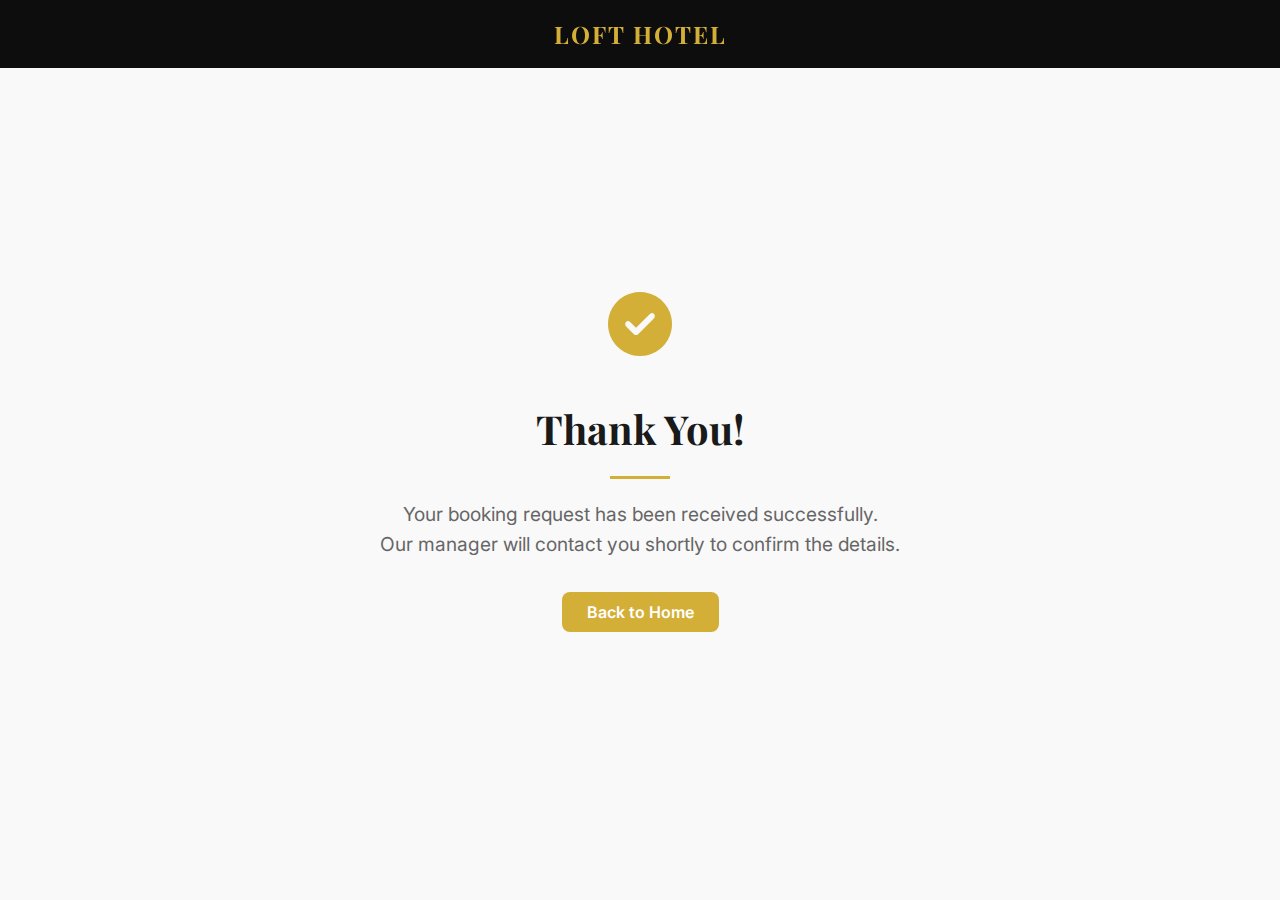
<file: success.html>
<!DOCTYPE html>
<html lang="en">
  <head>
    <meta charset="UTF-8" />
    <meta name="viewport" content="width=device-width, initial-scale=1.0" />
    <title>Booking Confirmed | LOFT HOTEL</title>

    <link rel="preconnect" href="https://fonts.googleapis.com" />
    <link rel="preconnect" href="https://fonts.gstatic.com" crossorigin />
    <link
      href="https://fonts.googleapis.com/css2?family=Playfair+Display:wght@500;700&family=Inter:wght@400;600&display=swap"
      rel="stylesheet"
    />

    <link rel="stylesheet" href="css/styles.css" />
    <link rel="icon" type="image/svg+xml" href="images/logo-hotel.svg" />

    <link
      rel="stylesheet"
      href="https://cdnjs.cloudflare.com/ajax/libs/font-awesome/6.4.0/css/all.min.css"
    />
  </head>
  <body>
    <header
      class="header"
      style="background-color: rgba(0, 0, 0, 0.95); padding: 15px 0"
    >
      <div class="container header_container" style="justify-content: center">
        <a href="index.html" class="logo">Loft hotel</a>
      </div>
    </header>

    <section
      style="
        height: 100vh;
        display: flex;
        align-items: center;
        justify-content: center;
        text-align: center;
        background-color: var(--bg-light);
      "
    >
      <div class="container" data-aos="fade-up">
        <div
          style="
            font-size: 4rem;
            color: var(--primary-color);
            margin-bottom: 20px;
          "
        >
          <i class="fas fa-check-circle"></i>
        </div>

        <h1 class="section-title" style="margin-bottom: 20px">Thank You!</h1>

        <p
          style="
            font-size: 1.2rem;
            margin-bottom: 40px;
            color: var(--text-light);
            max-width: 600px;
            margin-left: auto;
            margin-right: auto;
          "
        >
          Your booking request has been received successfully. <br />
          Our manager will contact you shortly to confirm the details.
        </p>

        <a href="index.html" class="btn-primary">Back to Home</a>
      </div>
    </section>

    <script src="https://unpkg.com/aos@2.3.1/dist/aos.js"></script>
    <script>
      AOS.init({ duration: 1000, once: true });
    </script>
  </body>
</html>
</file>
<file: css/styles.css>
/* =========================================
   1. VARIABLES & RESET
   ========================================= */
:root {
  --primary-color: #d4af37;
  --primary-dark: #b4932a;
  --text-dark: #1a1a1a;
  --text-light: #666;
  --bg-light: #f9f9f9;
  --white: #ffffff;
  --black: #000000;
  --font-serif: "Playfair Display", serif;
  --font-sans: "Inter", sans-serif;
  --transition: all 0.3s ease;
  --shadow: 0 5px 15px rgba(0, 0, 0, 0.1);
  --radius: 8px;
}

* {
  margin: 0;
  padding: 0;
  box-sizing: border-box;
}

html {
  scroll-behavior: smooth;
}

body {
  font-family: var(--font-sans);
  color: var(--text-dark);
  line-height: 1.6;
  background-color: var(--white);
}

a {
  text-decoration: none;
  color: inherit;
  transition: var(--transition);
}

ul {
  list-style: none;
}

img {
  max-width: 100%;
  display: block;
}

.sr-only {
  position: absolute;
  width: 1px;
  height: 1px;
  padding: 0;
  margin: -1px;
  overflow: hidden;
  clip: rect(0, 0, 0, 0);
  border: 0;
}

/* =========================================
   2. LAYOUT & CONTAINERS
   ========================================= */
.container {
  max-width: 1200px;
  margin: 0 auto;
  padding: 0 20px;
}

section {
  padding: 80px 0;
}

.section-title {
  font-family: var(--font-serif);
  font-size: 2.5rem;
  text-align: center;
  margin-bottom: 3rem;
  color: var(--text-dark);
  position: relative;
  display: inline-block;
  width: 100%;
}

.section-title::after {
  content: "";
  display: block;
  width: 60px;
  height: 3px;
  background-color: var(--primary-color);
  margin: 15px auto 0;
}

/* =========================================
   3. HEADER & NAVIGATION
   ========================================= */
.header {
  position: fixed;
  top: 0;
  left: 0;
  width: 100%;
  background-color: rgba(0, 0, 0, 0.9);
  padding: 15px 0;
  z-index: 1000;
  transition: var(--transition);
}

.header_container {
  display: flex;
  justify-content: space-between;
  align-items: center;
}

.logo {
  font-family: var(--font-serif);
  font-size: 1.5rem;
  font-weight: 700;
  color: var(--primary-color);
  letter-spacing: 2px;
  text-transform: uppercase;
}

.nav-list {
  display: flex;
  gap: 30px;
  align-items: center;
}

.nav-list a {
  color: var(--white);
  font-size: 0.95rem;
  font-weight: 500;
  text-transform: uppercase;
  letter-spacing: 1px;
}

.nav-list a:hover {
  color: var(--primary-color);
}

.btn-primary {
  background-color: var(--primary-color);
  color: var(--white) !important;
  padding: 10px 25px;
  border-radius: var(--radius);
  font-weight: 600;
}

.btn-primary:hover {
  background-color: var(--primary-dark);
  transform: translateY(-2px);
}

.menu-toggle {
  display: none;
  color: var(--white);
  font-size: 1.5rem;
  cursor: pointer;
}

/* =========================================
   4. HERO SECTION
   ========================================= */
.hero-section {
  height: 100vh;
  background-image: url("../images/bg-hotel.jpg");
  background-size: cover;
  background-position: center;
  background-attachment: fixed;
  display: flex;
  align-items: center;
  justify-content: center;
  text-align: center;
  position: relative;
  color: var(--white);
  padding: 0;
}

.overlay {
  position: absolute;
  top: 0;
  left: 0;
  width: 100%;
  height: 100%;
  background: rgba(0, 0, 0, 0.5);
  z-index: 1;
}

.hero-content {
  position: relative;
  z-index: 2;
}

.hero-content h1 {
  font-family: var(--font-serif);
  font-size: 4rem;
  margin-bottom: 20px;
  letter-spacing: 3px;
  text-transform: uppercase;
}

.hero-content p {
  font-size: 1.25rem;
  margin-bottom: 40px;
  font-weight: 300;
}

.btn-hero {
  display: inline-block;
  padding: 15px 40px;
  border: 2px solid var(--white);
  color: var(--white);
  font-size: 1rem;
  text-transform: uppercase;
  letter-spacing: 2px;
  font-weight: 600;
}

.btn-hero:hover {
  background-color: var(--white);
  color: var(--black);
}

/* =========================================
   5. ABOUT SECTION
   ========================================= */
.about-container {
  display: grid;
  grid-template-columns: 1fr 1fr;
  gap: 50px;
  align-items: center;
}

.about-text h2 {
  font-family: var(--font-serif);
  font-size: 2.5rem;
  margin-bottom: 20px;
}

.divider {
  width: 50px;
  height: 3px;
  background-color: var(--primary-color);
  margin-bottom: 20px;
}

.about-image img {
  border-radius: var(--radius);
  box-shadow: var(--shadow);
  width: 100%;
  height: 400px;
  object-fit: cover;
}

/* =========================================
   6. ROOMS SECTION
   ========================================= */
.rooms-section {
  background-color: var(--bg-light);
}

.rooms-grid {
  display: grid;
  grid-template-columns: repeat(auto-fit, minmax(320px, 1fr));
  gap: 30px;
}

.room-card {
  background: var(--white);
  border-radius: var(--radius);
  overflow: hidden;
  box-shadow: var(--shadow);
  transition: var(--transition);
}

.room-card:hover {
  transform: translateY(-10px);
}

.room-image-wrapper {
  position: relative;
  overflow: hidden;
  height: 250px;
}

.room-image-wrapper img {
  width: 100%;
  height: 100%;
  object-fit: cover;
  transition: transform 0.5s ease;
}

.room-card:hover .room-image-wrapper img {
  transform: scale(1.1);
}

.room-overlay {
  position: absolute;
  top: 0;
  left: 0;
  width: 100%;
  height: 100%;
  background: rgba(0, 0, 0, 0.3);
  display: flex;
  align-items: center;
  justify-content: center;
  opacity: 0;
  transition: var(--transition);
}

.room-card:hover .room-overlay {
  opacity: 1;
}

.room-overlay i {
  color: var(--white);
  font-size: 2rem;
}

.room-details {
  padding: 25px;
  text-align: center;
}

.room-details h3 {
  font-family: var(--font-serif);
  font-size: 1.5rem;
  margin-bottom: 10px;
}

.room-price {
  color: var(--primary-color);
  font-size: 1.25rem;
  font-weight: 700;
  margin-bottom: 15px;
}

.room-price span {
  font-size: 0.9rem;
  color: var(--text-light);
  font-weight: 400;
}

.room-features {
  display: flex;
  justify-content: center;
  gap: 15px;
  margin-bottom: 20px;
  color: var(--text-light);
  font-size: 0.9rem;
}

.btn-secondary {
  display: inline-block;
  padding: 10px 30px;
  background-color: var(--text-dark);
  color: var(--white);
  border-radius: var(--radius);
  font-weight: 600;
  text-transform: uppercase;
  font-size: 0.8rem;
}

.btn-secondary:hover {
  background-color: var(--primary-color);
}

/* =========================================
   7. SERVICES SECTION
   ========================================= */
.services-grid {
  display: grid;
  grid-template-columns: repeat(auto-fit, minmax(250px, 1fr));
  gap: 30px;
  text-align: center;
}

.service-item {
  padding: 30px;
  background: var(--white);
  border-radius: var(--radius);
  box-shadow: 0 2px 10px rgba(0, 0, 0, 0.05);
  border: 1px solid #eee;
  transition: var(--transition);
}

.service-item:hover {
  border-color: var(--primary-color);
}

.service-item i {
  font-size: 3rem;
  color: var(--primary-color);
  margin-bottom: 20px;
}

.service-item h3 {
  font-family: var(--font-serif);
  font-size: 1.25rem;
  margin-bottom: 10px;
}

/* =========================================
   8. PROMOTIONS SECTION
   ========================================= */
.promotions-section {
  background-color: #fcfcfc;
}

.promotions-grid {
  display: grid;
  grid-template-columns: repeat(auto-fit, minmax(400px, 1fr));
  gap: 30px;
}

.promo-card {
  display: flex;
  background: var(--white);
  padding: 30px;
  border-radius: var(--radius);
  box-shadow: var(--shadow);
  border-left: 4px solid var(--primary-color);
  gap: 20px;
  align-items: flex-start;
}

.promo-icon {
  font-size: 2.5rem;
  color: var(--primary-color);
}

.promo-content h3 {
  font-family: var(--font-serif);
  font-size: 1.5rem;
  margin-bottom: 10px;
}

/* =========================================
   9. BOOKING SECTION
   ========================================= */
.booking-wrapper {
  max-width: 600px;
  margin: 0 auto;
  background: var(--white);
  padding: 40px;
  border-radius: var(--radius);
  box-shadow: 0 10px 30px rgba(0, 0, 0, 0.15);
}

.form-group {
  margin-bottom: 20px;
}

.form-row {
  display: flex;
  gap: 20px;
}

.form-row .form-group {
  flex: 1;
}

.form-control {
  width: 100%;
  padding: 12px 15px;
  border: 1px solid #ccc;
  border-radius: var(--radius);
  font-family: var(--font-sans);
  font-size: 1rem;
}

.form-control:focus {
  outline: none;
  border-color: var(--primary-color);
  box-shadow: 0 0 0 3px rgba(212, 175, 55, 0.2);
}

.btn-submit {
  width: 100%;
  padding: 15px;
  background-color: var(--text-dark);
  color: var(--white);
  border: none;
  border-radius: var(--radius);
  font-size: 1.1rem;
  font-weight: 700;
  cursor: pointer;
  transition: var(--transition);
}

.btn-submit:hover {
  background-color: var(--primary-color);
}

.error-message {
  color: red;
  font-size: 0.85rem;
  margin-top: 5px;
  display: none;
}

/* =========================================
   10. REVIEWS SECTION
   ========================================= */
.reviews-section {
  background-color: var(--bg-light);
}

.reviews-grid {
  display: grid;
  grid-template-columns: repeat(auto-fit, minmax(300px, 1fr));
  gap: 30px;
}

.review-card {
  background: var(--white);
  padding: 30px;
  border-radius: var(--radius);
  text-align: center;
  box-shadow: var(--shadow);
}

.review-card img {
  width: 80px;
  height: 80px;
  border-radius: 50%;
  object-fit: cover;
  margin: 0 auto 20px;
  border: 3px solid var(--bg-light);
}

.review-card blockquote {
  font-style: italic;
  color: var(--text-light);
  margin-bottom: 20px;
}

.review-card cite {
  font-weight: 700;
  font-family: var(--font-serif);
  color: var(--text-dark);
}

/* =========================================
   11. CONTACT SECTION
   ========================================= */
.contact-section {
  padding: 80px 0;
  background-color: #222;
  color: var(--white);
}

.container.contact-container {
  display: grid;
  grid-template-columns: 1fr 1fr;
  gap: 50px;
}

.contact-info h2 {
  font-family: var(--font-serif);
  font-size: 2.5rem;
  margin-bottom: 30px;
  color: var(--primary-color);
}

.contact-info p {
  margin-bottom: 20px;
  font-size: 1.1rem;
  display: flex;
  align-items: center;
  gap: 15px;
}

.contact-info i {
  color: var(--primary-color);
}

.social-links {
  margin-top: 30px;
  display: flex;
  gap: 15px;
}

.social-links a {
  width: 40px;
  height: 40px;
  background: rgba(255, 255, 255, 0.1);
  display: flex;
  align-items: center;
  justify-content: center;
  border-radius: 50%;
  transition: var(--transition);
}

.social-links a:hover {
  background: var(--primary-color);
  transform: translateY(-3px);
}

.contact-map {
  height: 400px;
  border-radius: var(--radius);
  overflow: hidden;
}

/* =========================================
   12. FOOTER
   ========================================= */
.footer {
  background-color: var(--black);
  color: #777;
  padding: 30px 0;
  text-align: center;
  font-size: 0.9rem;
}

.footer-links {
  margin-top: 10px;
  display: flex;
  justify-content: center;
  gap: 20px;
}

.footer-links a:hover {
  color: var(--white);
}

/* =========================================
   13. RESPONSIVE DESIGN
   ========================================= */
@media (max-width: 992px) {
  .hero-content h1 {
    font-size: 3rem;
  }

  .about-container,
  .container.contact-container {
    grid-template-columns: 1fr;
  }

  .about-image {
    order: -1;
  }

  .promotions-grid {
    grid-template-columns: 1fr;
  }
}

@media (max-width: 768px) {
  .menu-toggle {
    display: block;
  }

  .header_nav {
    position: absolute;
    top: 100%;
    left: 0;
    width: 100%;
    background-color: rgba(0, 0, 0, 0.95);
    padding: 20px;
    clip-path: circle(0% at 100% 0);
    transition: all 0.5s ease-in-out;
  }

  .header_nav.active {
    clip-path: circle(140% at 100% 0);
  }

  .nav-list {
    flex-direction: column;
    gap: 20px;
  }

  .hero-content h1 {
    font-size: 2.5rem;
  }

  .section-title {
    font-size: 2rem;
  }
}

/* =========================================
   14. SCROLL TO TOP BUTTON
   ========================================= */
#scrollToTopBtn {
  display: none;
  position: fixed;
  bottom: 30px;
  right: 30px;
  z-index: 99;
  border: none;
  outline: none;
  width: 50px;
  height: 50px;
  padding: 0;
  line-height: 50px;
  text-align: center;
  border-radius: 50%;
  background-color: var(--primary-color);
  color: white;
  cursor: pointer;
  font-size: 20px;
  box-shadow: 0 4px 10px rgba(0, 0, 0, 0.3);
  transition: background-color 0.3s, transform 0.3s;
}

#scrollToTopBtn:hover {
  background-color: var(--primary-dark);
  transform: translateY(-3px);
}

/* =========================================
   15. BUTTON ANIMATIONS (HOVER EFFECTS)
   ========================================= */

.btn-primary,
.btn-hero,
.btn-secondary,
.btn-submit {
  transition: all 0.3s ease;
  position: relative;
  top: 0;
}

.btn-primary:hover {
  transform: translateY(-3px);
  box-shadow: 0 10px 20px rgba(212, 175, 55, 0.3);
  background-color: var(--primary-dark);
}

.btn-hero:hover {
  transform: translateY(-3px);
  background-color: var(--white);
  color: var(--black);
  box-shadow: 0 10px 20px rgba(255, 255, 255, 0.4);
}

.btn-secondary:hover,
.btn-submit:hover {
  transform: translateY(-3px);
  background-color: var(--primary-color);
  box-shadow: 0 10px 20px rgba(212, 175, 55, 0.4);
}

/* =========================================
   16. PRELOADER
   ========================================= */
#preloader {
  position: fixed;
  top: 0;
  left: 0;
  width: 100%;
  height: 100%;
  background-color: var(--white);
  z-index: 9999;
  display: flex;
  justify-content: center;
  align-items: center;
  transition: opacity 0.5s ease, visibility 0.5s ease;
}

.spinner {
  width: 50px;
  height: 50px;
  border: 5px solid #f3f3f3;
  border-top: 5px solid var(--primary-color);
  border-radius: 50%;
  animation: spin 1s linear infinite;
}

@keyframes spin {
  0% {
    transform: rotate(0deg);
  }
  100% {
    transform: rotate(360deg);
  }
}

#preloader.hide {
  opacity: 0;
  visibility: hidden;
}

/* =========================================
   17. PRICE CALCULATOR DISPLAY
   ========================================= */
.price-display {
  background-color: var(--bg-light);
  padding: 15px;
  border-radius: var(--radius);
  margin-bottom: 20px;
  text-align: center;
  border: 1px dashed var(--primary-color);
  font-family: var(--font-serif);
  color: var(--text-dark);
  font-size: 1.2rem;
  display: flex;
  justify-content: center;
  align-items: center;
  gap: 10px;
  opacity: 0;
  transform: translateY(-10px);
  transition: all 0.3s ease;
}

.price-display.visible {
  opacity: 1;
  transform: translateY(0);
}

#total-price-value {
  font-weight: 700;
  color: var(--primary-color);
  font-size: 1.5rem;
}

.text-sm {
  font-size: 0.9rem;
  color: var(--text-light);
  font-family: var(--font-sans);
}

/* =========================================
   18. MOBILE RESPONSIVENESS
   ========================================= */

/* Tablet Devices (max-width: 992px) */
@media (max-width: 992px) {
  .hero-content h1 {
    font-size: 3rem;
  }

  .about-container,
  .container.contact-container {
    grid-template-columns: 1fr;
    gap: 30px;
  }

  .about-image {
    order: -1;
  }
}

/* Mobile Devices (max-width: 768px) */
@media (max-width: 768px) {
  /* 1. Hero Background Image */
  .hero-section {
    background-attachment: scroll !important;
    background-position: center center;
  }

  .hero-content h1 {
    font-size: 2.5rem;
  }

  /* 2. Form Inputs */
  .booking-wrapper {
    padding: 30px 20px;
    width: 100%;
  }

  .form-row {
    flex-direction: column;
    gap: 15px;
  }

  .form-group {
    width: 100%;
  }

  .form-control {
    width: 100%;
    max-width: 100%;
    box-sizing: border-box;
    -webkit-appearance: none;
    appearance: none;
    border-radius: var(--radius);
  }

  input[type="date"] {
    min-width: 95%;
    display: block;
  }

  /* 3. Mobile Navigation (Hamburger Menu) */
  .menu-toggle {
    display: block;
    position: relative;
    z-index: 2000;
    color: var(--primary-color);
    font-size: 1.8rem;
    cursor: pointer;
    transition: all 0.3s ease;
  }

  .menu-toggle:hover {
    color: var(--white);
    transform: rotate(90deg);
  }

  .header_nav {
    position: fixed;
    top: 0;
    right: -100%;
    left: auto;
    width: 100%;
    height: 100vh;
    background-color: rgba(0, 0, 0, 0.95);
    display: flex;
    align-items: center;
    justify-content: center;
    transition: 0.4s ease;
    clip-path: none;
  }

  .header_nav.active {
    right: 0;
  }

  .nav-list {
    flex-direction: column;
    gap: 30px;
    text-align: center;
  }

  .nav-list a {
    font-size: 1.5rem;
  }

  /* 4. Hero Section Typography */
  .hero-content h1 {
    font-size: 2.2rem;
  }

  .hero-content p {
    font-size: 1rem;
  }

  /* 5. Section Spacing */
  section {
    padding: 50px 0;
  }

  .section-title {
    font-size: 2rem;
    margin-bottom: 2rem;
  }

  /* 6. Booking Form Layout */
  .booking-wrapper {
    padding: 25px 20px;
  }

  .form-row {
    flex-direction: column;
    gap: 15px;
  }

  /* 7. Contact Map & Images */
  .contact-map {
    height: 300px;
    margin-top: 20px;
  }

  .room-image-wrapper {
    height: 200px;
  }
}
</file>
